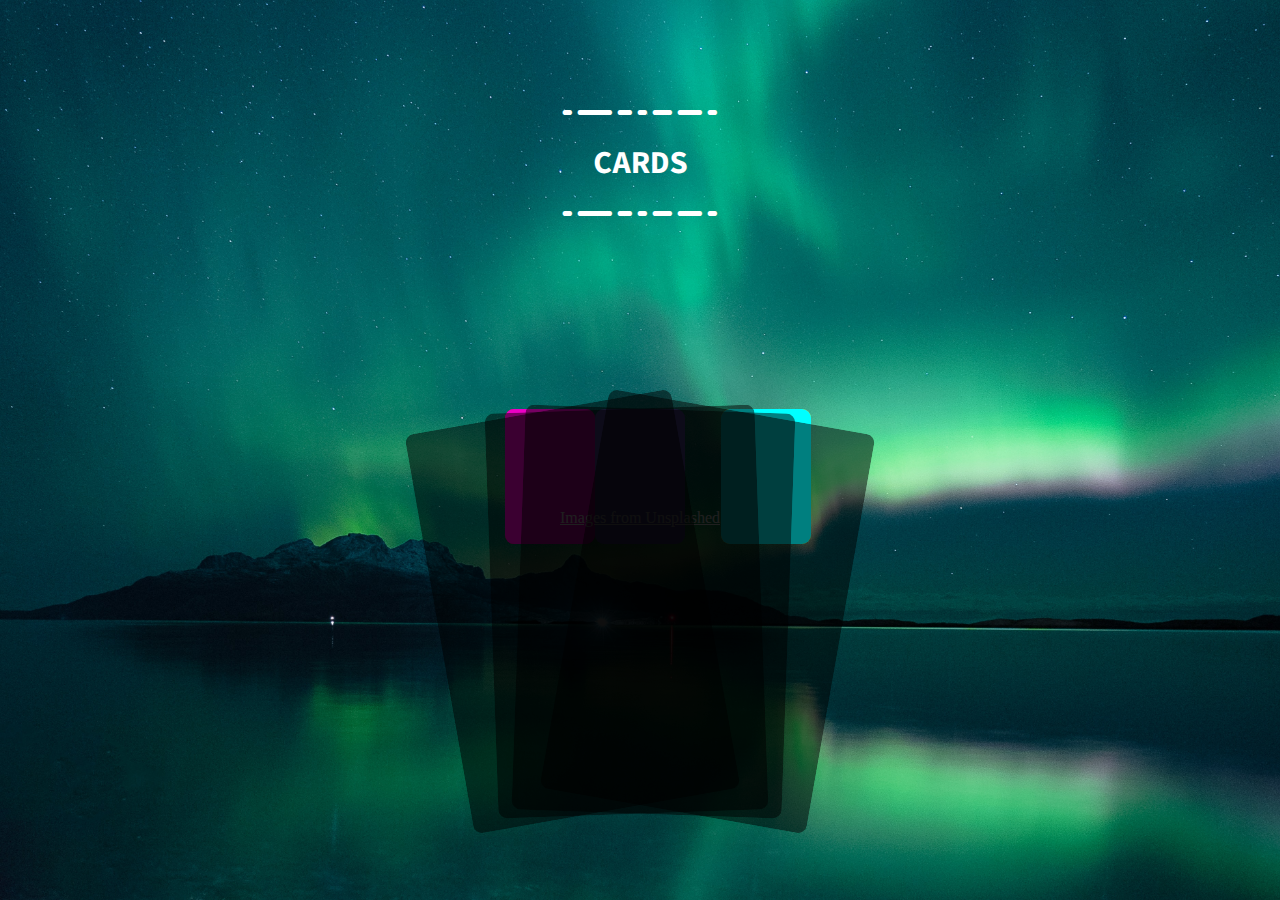
<file: templates/index.html>
<!DOCTYPE html>
<html lang="en">
<head>
    <meta charset="UTF-8">
    <meta http-equiv="X-UA-Compatible" content="IE=edge">
    <meta name="viewport" content="width=device-width, initial-scale=1.0">
    <link rel="stylesheet" href="../static/css/style.css" >
    <title>Cards</title>
</head>
<body id="card-body">
    <div style="text-align: center;">
    <p class="bar">. ...... .. . ... .... .</p>
    <h1 style="color:White;">CARDS</h1>
    <p class="bar">. ...... .. . ... .... .</p>
    </div>
    <div class="card-container">
    
        <div class="big-card"></div>

        <div class="big-card"></div>

        <div class="big-card"></div>

        <div class="big-card"></div>

        <div class="small-card"></div>

        <div class="small-card"></div>

        <div class="small-card"></div>
       
        <div class="small-card"></div>

        <div class="small-card"></div>
        
    </div>
    <a href="#" id="credit-link"> Images from Unsplashed</a>
    
</body>
</html>
</file>
<file: static/css/style.css>
@import url('https://fonts.googleapis.com/css2?family=Flow+Circular&family=Source+Code+Pro:wght@300&display=swap');
#card-body{
    margin: 0px;
    background-size: cover;
    background-image: url(../images/jon-anders-dalan--unsplash.jpg);
    background-color: rgb(0, 0, 0);
    display: grid;
    height: 100vh;
    place-items:center;
}
#credit-body{
    margin: 0px;
    background-size: cover;
    background-color: rgb(0, 0, 0);
    display: grid;
    height: 100vh;
    place-items:center;
}
h1{
    font-family: 'Source Code Pro', monospace;
}
.bar{
    font-family: 'Flow Circular', cursive;
    color:white;
}
#credit-link{
    color:white;
    position: absolute;
    padding-top:15vmin;
}
.card-container,
.small-card{
    aspect-ratio: 2/3;
}

.card-container,
.big-card{
    width: 30vmin;
}

.big-card{
    width: 30vmin;
    border-radius: 1vmin;
    background-color: rgb(0, 0, 0, 0.5);
    aspect-ratio: 2/3;
    position: absolute; 
    background-size: cover;
    transition: transform 1s cubic-bezier(.05,.75,.43,.98);
   
}

.big-card:nth-child(1){
    z-index: 4;
    transform: translate(5%) rotate(2deg);
    background-image: url(https://images.unsplash.com/photo-1634644099092-734658d5e286?ixlib=rb-4.0.3&ixid=M3wxMjA3fDB8MHxwaG90by1wYWdlfHx8fGVufDB8fHx8fA%3D%3D&auto=format&fit=crop&w=387&q=80);
}
.big-card:nth-child(2){
    z-index: 3;
    background-image: url(https://images.unsplash.com/photo-1604756408398-b98fac699838?ixlib=rb-4.0.3&ixid=M3wxMjA3fDB8MHxwaG90by1wYWdlfHx8fGVufDB8fHx8fA%3D%3D&auto=format&fit=crop&w=870&q=80);
    transform: translate(-5%) rotate(-2deg);
}
.big-card:nth-child(3){
    z-index: 2;
    background-image: url(https://images.unsplash.com/photo-1519229560282-5c6d4a11e474?ixlib=rb-4.0.3&ixid=M3wxMjA3fDB8MHxwaG90by1wYWdlfHx8fGVufDB8fHx8fA%3D%3D&auto=format&fit=crop&w=869&q=80);
    transform: translate(25%)rotate(10deg);
}
.big-card:nth-child(4){
    z-index: 1;
    background-image: url(https://images.unsplash.com/photo-1522865080725-2a9ea1fcb94e?ixlib=rb-4.0.3&ixid=M3wxMjA3fDB8MHxwaG90by1wYWdlfHx8fGVufDB8fHx8fA%3D%3D&auto=format&fit=crop&w=871&q=80);
    transform: translate(-25%)rotate(-10deg);
}


.card-container:hover > .big-card:nth-child(1){
    transform: translate(90%)  rotate(32deg);
}
.card-container:hover > .big-card:nth-child(2){
    transform: translate(-90%) rotate(-32deg);
}
.card-container:hover > .big-card:nth-child(3){
    transform:  translateX(150%) rotate(32deg);
}
.card-container:hover > .big-card:nth-child(4){
    transform: translateX(-150%)rotate(-32deg);
}

.small-card{
    width: 10vmin;
    border-radius: 1vmin;
    background-color: aliceblue;
    background-size: cover;
    aspect-ratio: 2/3;
    position: absolute;
    transition: transform 1s cubic-bezier(.05,.75,.43,.98);
    
}
.small-card:nth-child(5){
    background-image: url(https://images.unsplash.com/photo-1684752849045-810967ad990f?ixlib=rb-4.0.3&ixid=M3wxMjA3fDB8MHxwaG90by1wYWdlfHx8fGVufDB8fHx8fA%3D%3D&auto=format&fit=crop&w=387&q=80);
    background-color: crimson;
}
.small-card:nth-child(6){
    background-image: url(https://images.unsplash.com/photo-1512957610500-a64cba49526a?ixlib=rb-4.0.3&ixid=M3wxMjA3fDB8MHxwaG90by1wYWdlfHx8fGVufDB8fHx8fA%3D%3D&auto=format&fit=crop&w=870&q=80);
    background-color: rgb(236, 0, 197);
    }
.small-card:nth-child(7){
    background-image: url(https://images.unsplash.com/photo-1677033467113-576f7c01b493?ixlib=rb-4.0.3&ixid=M3wxMjA3fDB8MHxwaG90by1wYWdlfHx8fGVufDB8fHx8fA%3D%3D&auto=format&fit=crop&w=870&q=80);
    background-color: rgb(255, 208, 0);
    transform: translate(240%);
    }
.small-card:nth-child(8){
    background-image: url(https://images.unsplash.com/photo-1593291715112-b1f69a24e8f6?ixlib=rb-4.0.3&ixid=M3wxMjA3fDB8MHxwaG90by1wYWdlfHx8fGVufDB8fHx8fA%3D%3D&auto=format&fit=crop&w=870&q=80);
    background-color: aqua;
    transform: translate(240%);
    }
.small-card:nth-child(9){
    background-image: url(https://images.unsplash.com/photo-1551692554-d83872f34d55?ixlib=rb-4.0.3&ixid=M3wxMjA3fDB8MHxwaG90by1wYWdlfHx8fGVufDB8fHx8fA%3D%3D&auto=format&fit=crop&w=387&q=80);
    background-color: slateblue;
    transform: translate(100%);
}

.card-container:hover > .small-card:nth-child(5){
    transform:translateY(-120%) rotate(-8deg);
}
.card-container:hover > .small-card:nth-child(6){
    transform: translateX(-100%) translateY(-90%) rotate(-8deg);
}
.card-container:hover > .small-card:nth-child(7){
    transform: translateX(200%) translateY(-120%) rotate(8deg);
}
.card-container:hover > .small-card:nth-child(8){
    transform: translateX(300%) translateY(-90%) rotate(8deg);
}
.card-container:hover > .small-card:nth-child(9){
    transform: translateX(100%)translateY(-110%);
}
</file>
